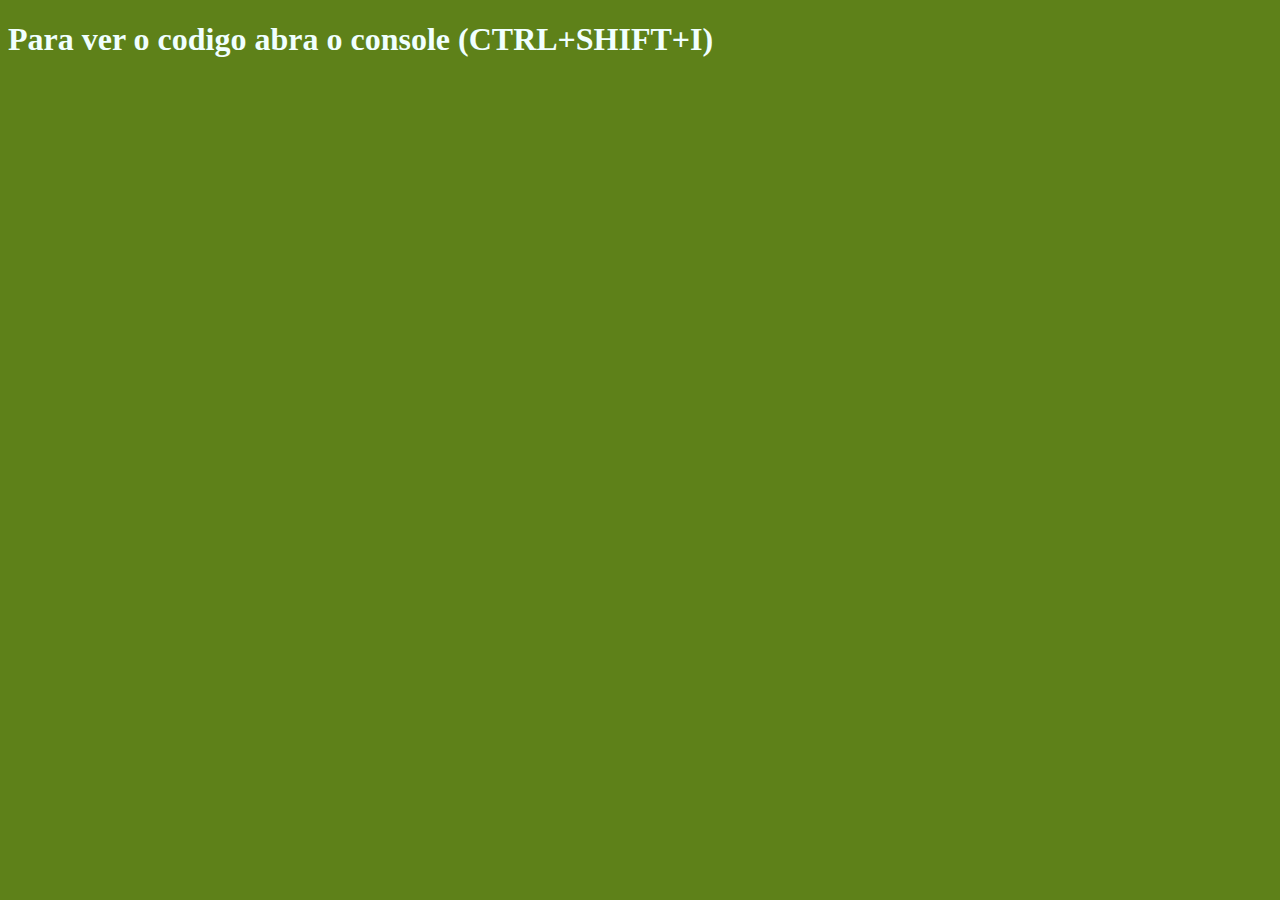
<file: Adicionando e removendo um item do array/index.html>
<!DOCTYPE html>
<html lang="pt-br">
<head>
  <meta charset="UTF-8">
  <meta name="viewport" content="width=device-width, initial-scale=1.0">
  <title>Convertendo uma string para um Array</title>
  <link rel="stylesheet" href="style.css">
</head>
<body>
  <h1>Para ver o codigo abra o console (CTRL+SHIFT+I)</h1>
</body>
<script src="script.js"></script>
</html>
</file>
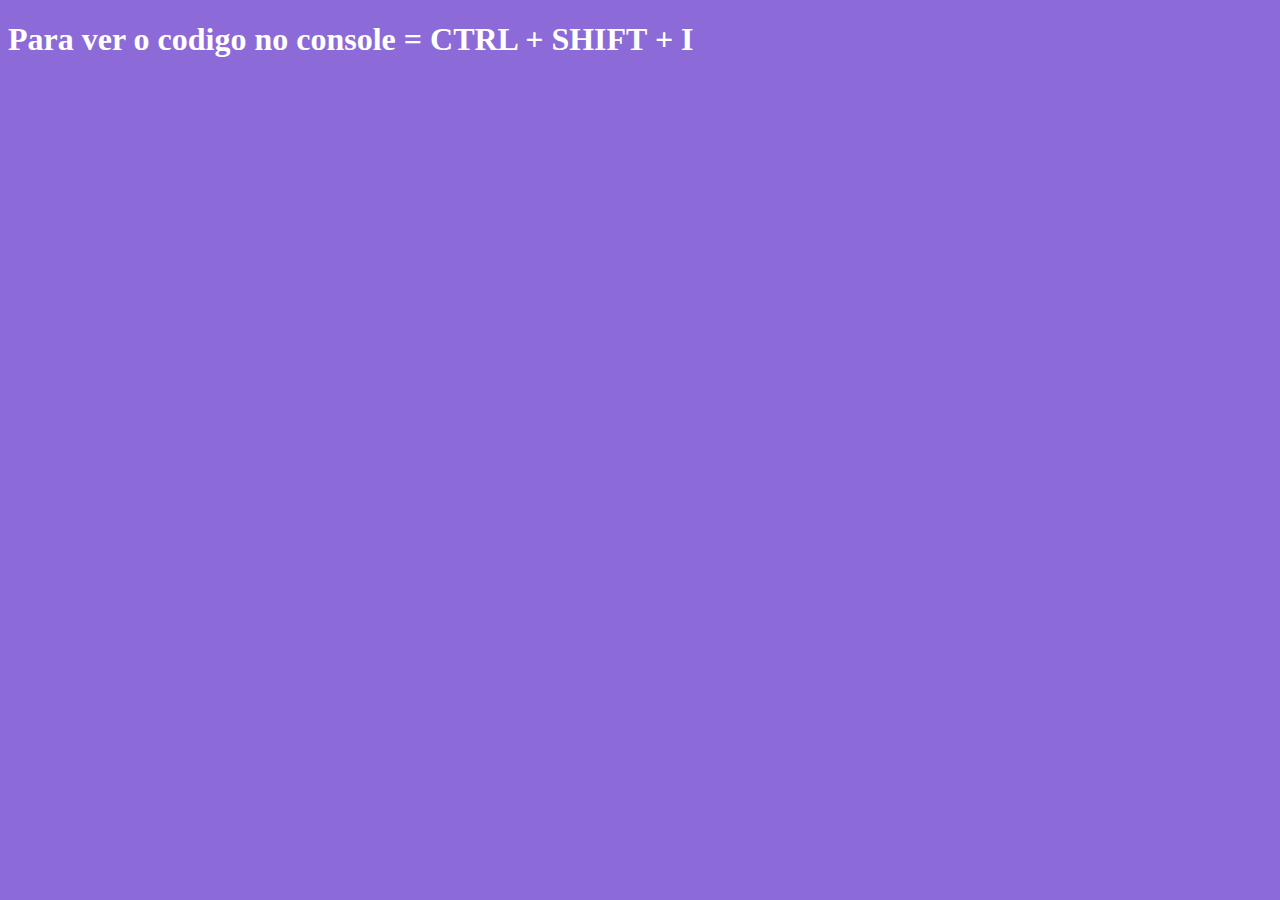
<file: async e await/index.html>
<!DOCTYPE html>
<html lang="en">
<head>
    <meta charset="UTF-8">
    <meta name="viewport" content="width=device-width, initial-scale=1.0">
    <title>Document</title>
    <style>
        body{
            background-color: #8c6bd8;
            color: white;
        }
    </style>
</head>
<body>
    <H1>Para ver o codigo no console = CTRL + SHIFT + I </H1>
    <script type="module" src="main.js"></script>
</body>
</html>
</file>
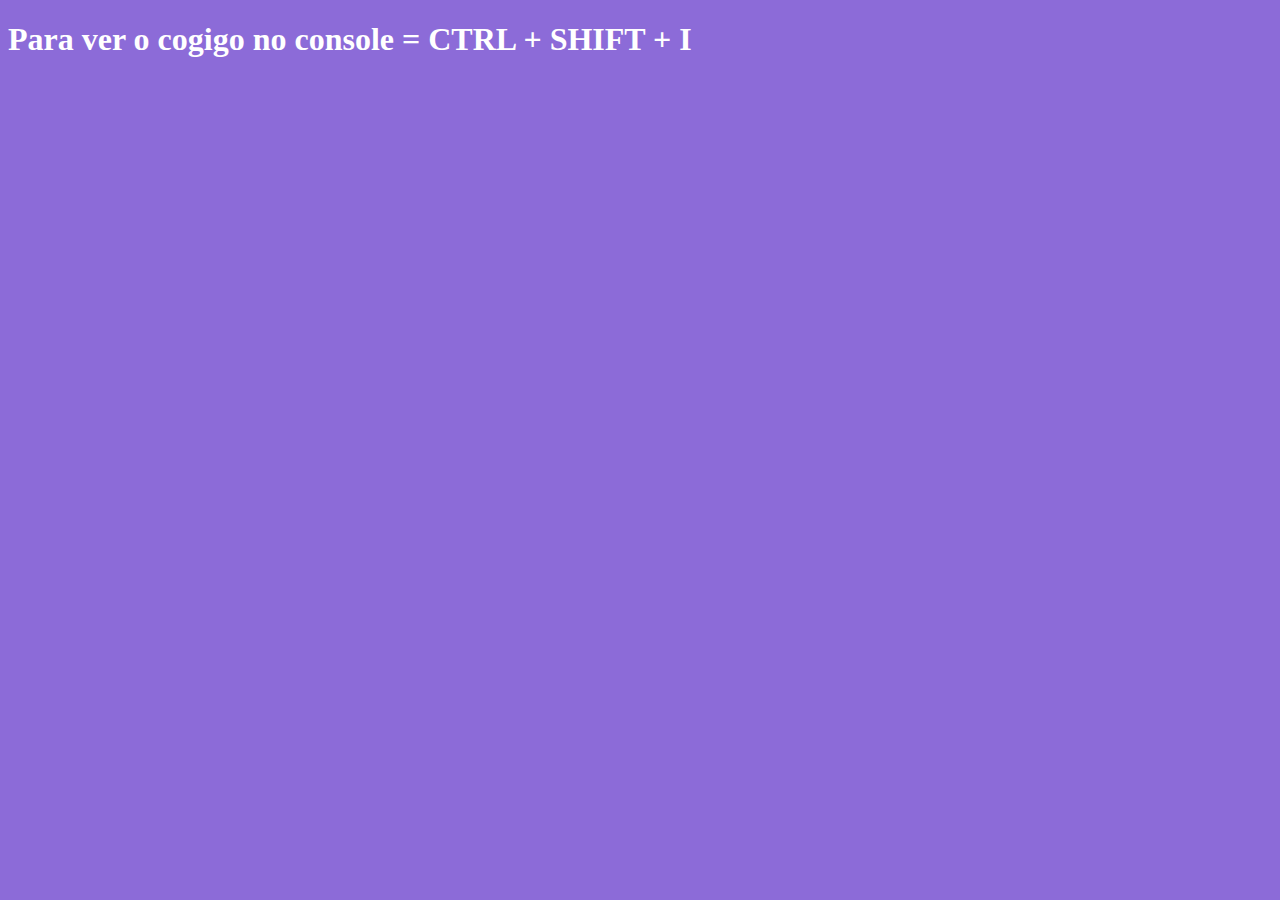
<file: Como criar classes para criar erros costumizados/index.html>
<!DOCTYPE html>
<html lang="en">
<head>
    <meta charset="UTF-8">
    <meta name="viewport" content="width=device-width, initial-scale=1.0">
    <title>Document</title>
    <style>
        body{
            background-color: #8c6bd8;
            color: white;
        }
    </style>
</head>
<body>
    <H1>Para ver o cogigo no console = CTRL + SHIFT + I </H1>
    <script src="script.js"></script>
</body>
</html>
</file>
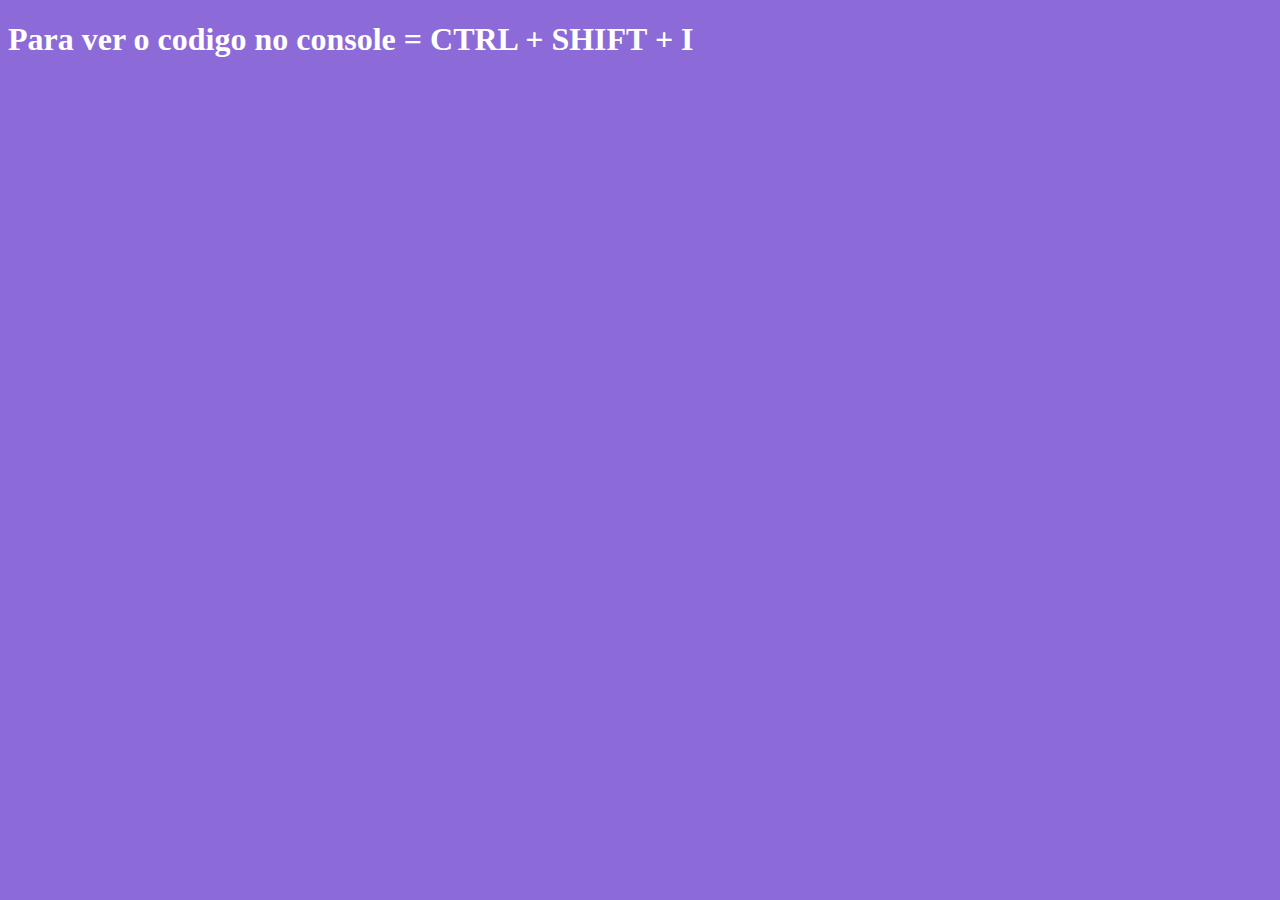
<file: Conhecendo o spread/index.html>
<!DOCTYPE html>
<html lang="en">
<head>
    <meta charset="UTF-8">
    <meta name="viewport" content="width=device-width, initial-scale=1.0">
    <title>Document</title>
    <style>
        body{
            background-color: #8c6bd8;
            color: white;
        }
    </style>
</head>
<body>
    <H1>Para ver o codigo no console = CTRL + SHIFT + I </H1>
    <script src="script.js"></script>
</body>
</html>
</file>
<file: Adicionando e removendo um item do array/style.css>
body{
  background: rgb(94, 129, 25);
  color: azure;
}
</file>
